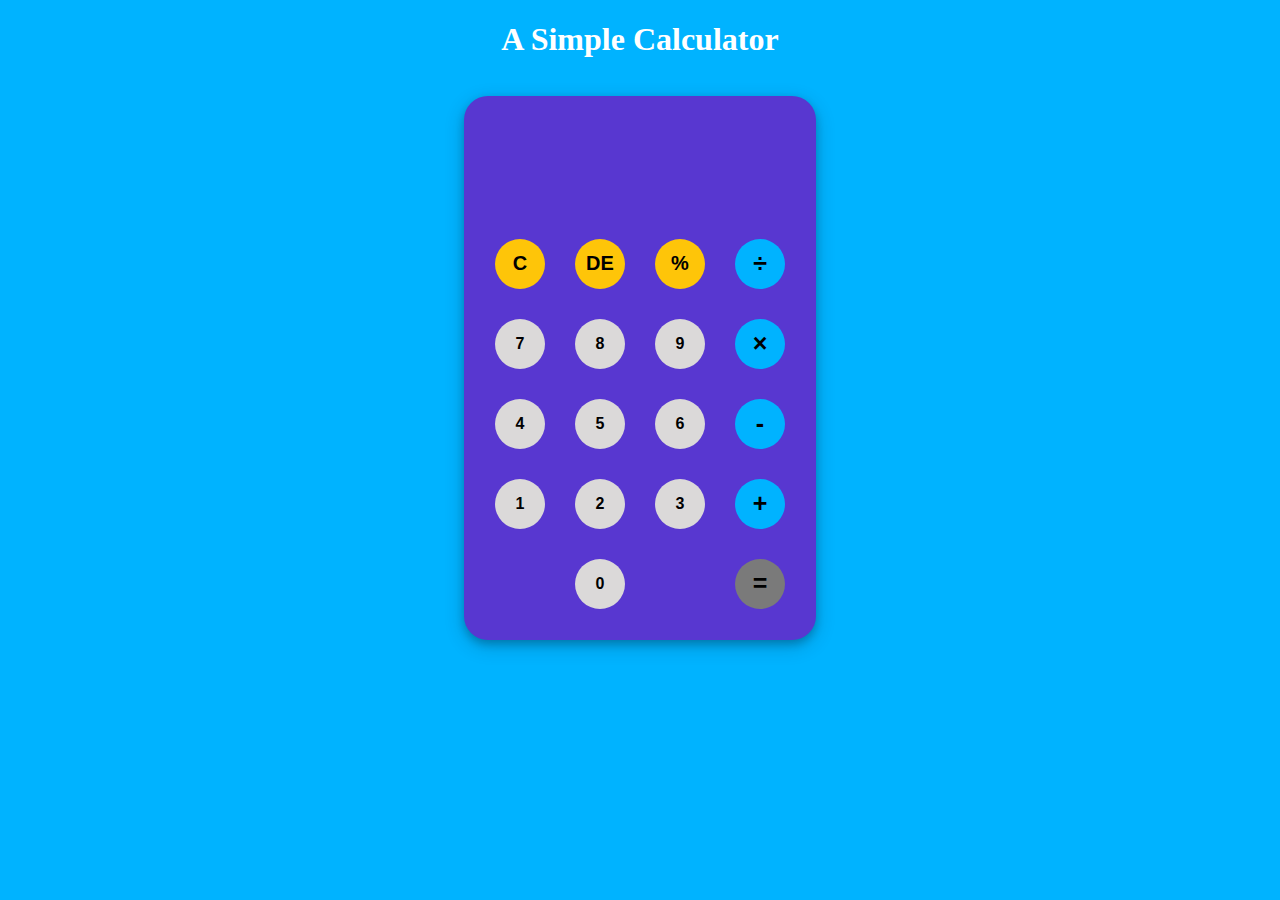
<file: index.html>
<!DOCTYPE html>
<html lang="en">

<head>
    <meta charset="UTF-8">
    <meta name="viewport" content="width=device-width, initial-scale=1.0">
    <link rel="stylesheet" type="text/css" href="calc.css">

    <title>Simple Calculator</title>
</head>

<body>
    <h1 id="heading">A Simple Calculator</h1>
    <div id="container">
        <div id="calculator">
            <div id="result">
                <div id="history">
                    <p id="history-value"></p>
                </div>
                <div id="output">
                    <p id="output-value"></p>
                </div>
            </div>
            <div id="keyboard">
                <button class="operator" id="clear">C</button>
                <button class="operator" id="backspace">DE</button>
                <button class="operator" id="%">%</button>
                <button class="operator" id="/">&#247</button>
                <button class="number" id="7">7</button>
                <button class="number" id="8">8</button>
                <button class="number" id="9">9</button>
                <button class="operator" id="*">&times;</button>
                <button class="number" id="4">4</button>
                <button class="number" id="5">5</button>
                <button class="number" id="6">6</button>
                <button class="operator" id="-">-</button>
                <button class="number" id="1">1</button>
                <button class="number" id="2">2</button>
                <button class="number" id="3">3</button>
                <button class="operator" id="+">+</button>
                <button class="empty" class="empty"> </button>
                <button class="number" id="0">0</button>
                <button class="empty" class="empty"> </button>
                <button class="operator" id="=">=</button>
            </div>
        </div>
    </div>
    <script src="clac.js"></script>
</body>

</html>
</file>
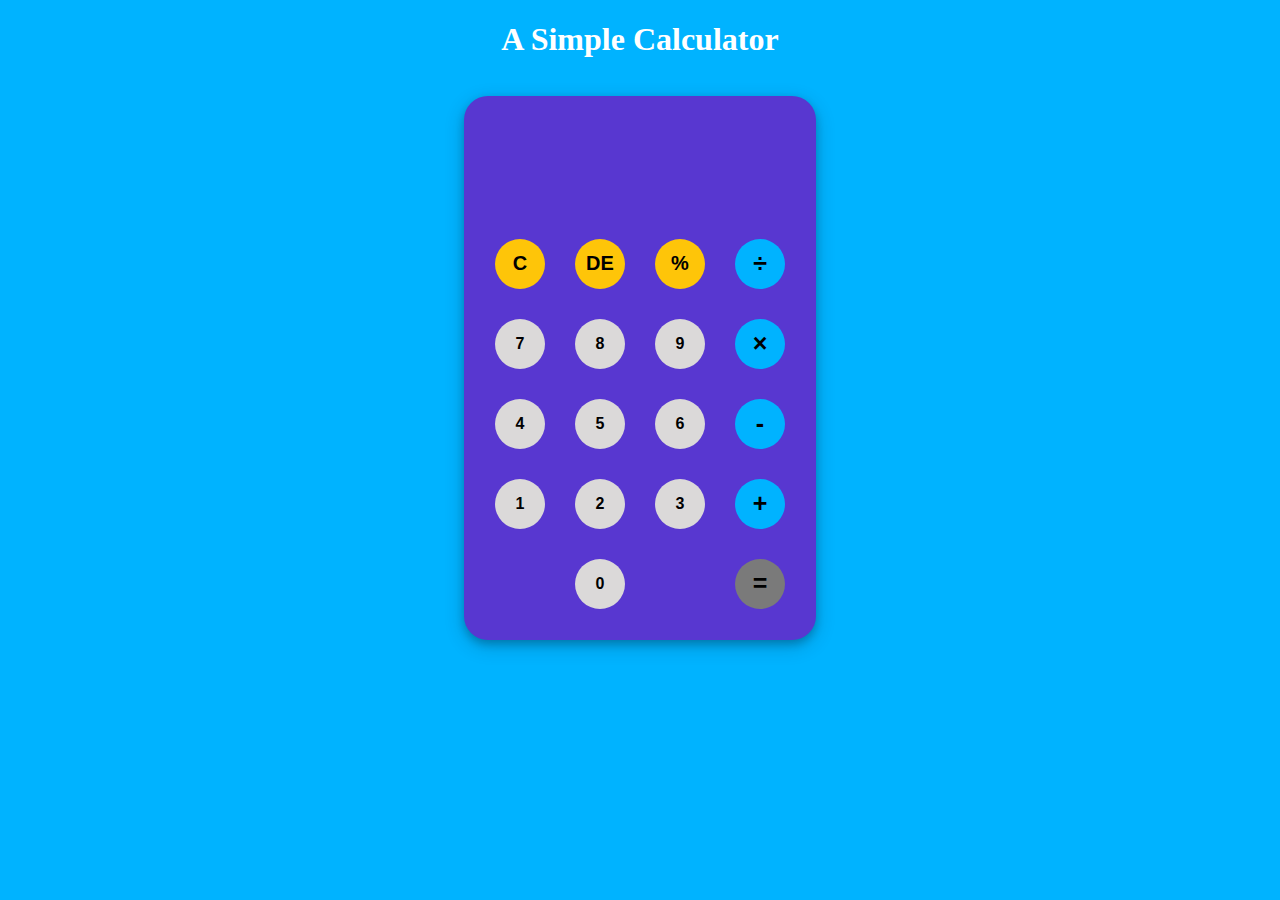
<file: Calculator.html>
<!DOCTYPE html>
<html lang="en">

<head>
    <meta charset="UTF-8">
    <meta name="viewport" content="width=device-width, initial-scale=1.0">
    <link rel="stylesheet" type="text/css" href="calc.css">

    <title>Simple Calculator</title>
</head>

<body>
    <h1 id="heading">A Simple Calculator</h1>
    <div id="container">
        <div id="calculator">
            <div id="result">
                <div id="history">
                    <p id="history-value"></p>
                </div>
                <div id="output">
                    <p id="output-value"></p>
                </div>
            </div>
            <div id="keyboard">
                <button class="operator" id="clear">C</button>
                <button class="operator" id="backspace">DE</button>
                <button class="operator" id="%">%</button>
                <button class="operator" id="/">&#247</button>
                <button class="number" id="7">7</button>
                <button class="number" id="8">8</button>
                <button class="number" id="9">9</button>
                <button class="operator" id="*">&times;</button>
                <button class="number" id="4">4</button>
                <button class="number" id="5">5</button>
                <button class="number" id="6">6</button>
                <button class="operator" id="-">-</button>
                <button class="number" id="1">1</button>
                <button class="number" id="2">2</button>
                <button class="number" id="3">3</button>
                <button class="operator" id="+">+</button>
                <button class="empty" class="empty"> </button>
                <button class="number" id="0">0</button>
                <button class="empty" class="empty"> </button>
                <button class="operator" id="=">=</button>
            </div>
        </div>
    </div>
    <script src="clac.js"></script>
</body>

</html>
</file>
<file: calc.css>
body {
    font-family: Impact, Haettenschweiler, 'Arial Narrow Bold', sans-serif;
    background-color: rgb(0, 179, 255);
}

#heading{ 
    text-align: center;
    color: white;
    font-family: cursive;
}

#calculator {
    width: 22rem;
    height: 34rem;
    /* background-color: #eaedef; */
    background-color: #5837D0;
    margin: 0 auto;
    top: 1rem;
    position: relative;
    border-radius: 1.5rem;
    box-shadow: 0 4px 8px 0 rgba(0, 0, 0, 0.2), 0 6px 20px 0 rgba(0, 0, 0, 0.19);
}

#result {
    height: 8rem;
}

#history {
    text-align: right;
    height: 1rem;
    margin: 0 1rem;
    padding-top: 1rem;
    font-size: 1rem;
    color: #919191;
}

#output {
    text-align: right;
    height: 4rem;
    margin: 1rem 1rem;
    font-size: 2rem;
    /* background-color: white; */
}

.empty{
    visibility: hidden;
}

#keyboard {
    margin: 0 1rem;
}

.number {
    background-color: rgb(219, 217, 217);
}


.number, .operator {
    cursor: pointer;
}

.operator, .number, .empty {
    width: 50px;
    height: 50px;
    margin: 15px;
    float: left;
    border-radius: 50%;
    border-width: 0;
    font-weight: bold;
    font-size: 16px;
}

.operator:active, .number:active {
    font-size: 13px;
}

.operatorz:focus, .number:focus, .empty:focus {
    outline: 0;
}

button:nth-child(4), button:nth-child(8), button:nth-child(12), button:nth-child(16) {
    font-size: 25px;
    background-color: rgb(0, 179, 255);
}

button:nth-child(20) {
    font-size: 25px;
    background-color: rgb(122, 122, 122);
}

button:nth-child(1), button:nth-child(2), button:nth-child(3) {
    font-size: 20px;
    background-color: rgb(254, 197, 9);
}
</file>
